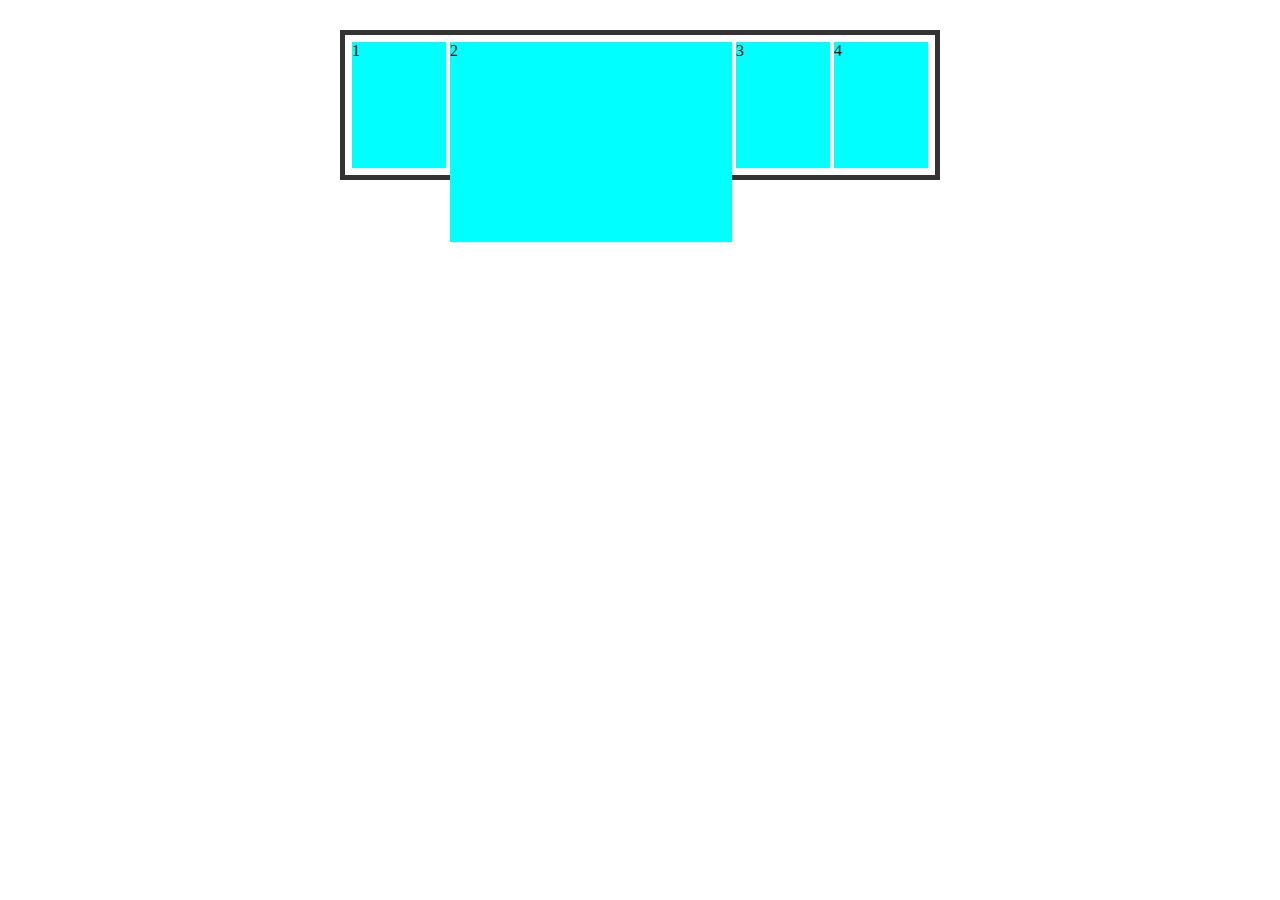
<file: Flexbox/bagian 1/index.html>
<!DOCTYPE html>
<html lang="en">
<head>
    <meta charset="UTF-8">
    <meta name="viewport" content="width=device-width, initial-scale=1.0">
    <title>Latihan Flexbox pt1</title>
    <link rel="stylesheet" href="style.css">
</head>
<body>
    <div class="container">
        <div class="satu">1</div>
        <div class="dua">2</div>
        <div class="tiga">3</div>
        <div class="empat">4</div>
    </div>
</body>
</html>
</file>
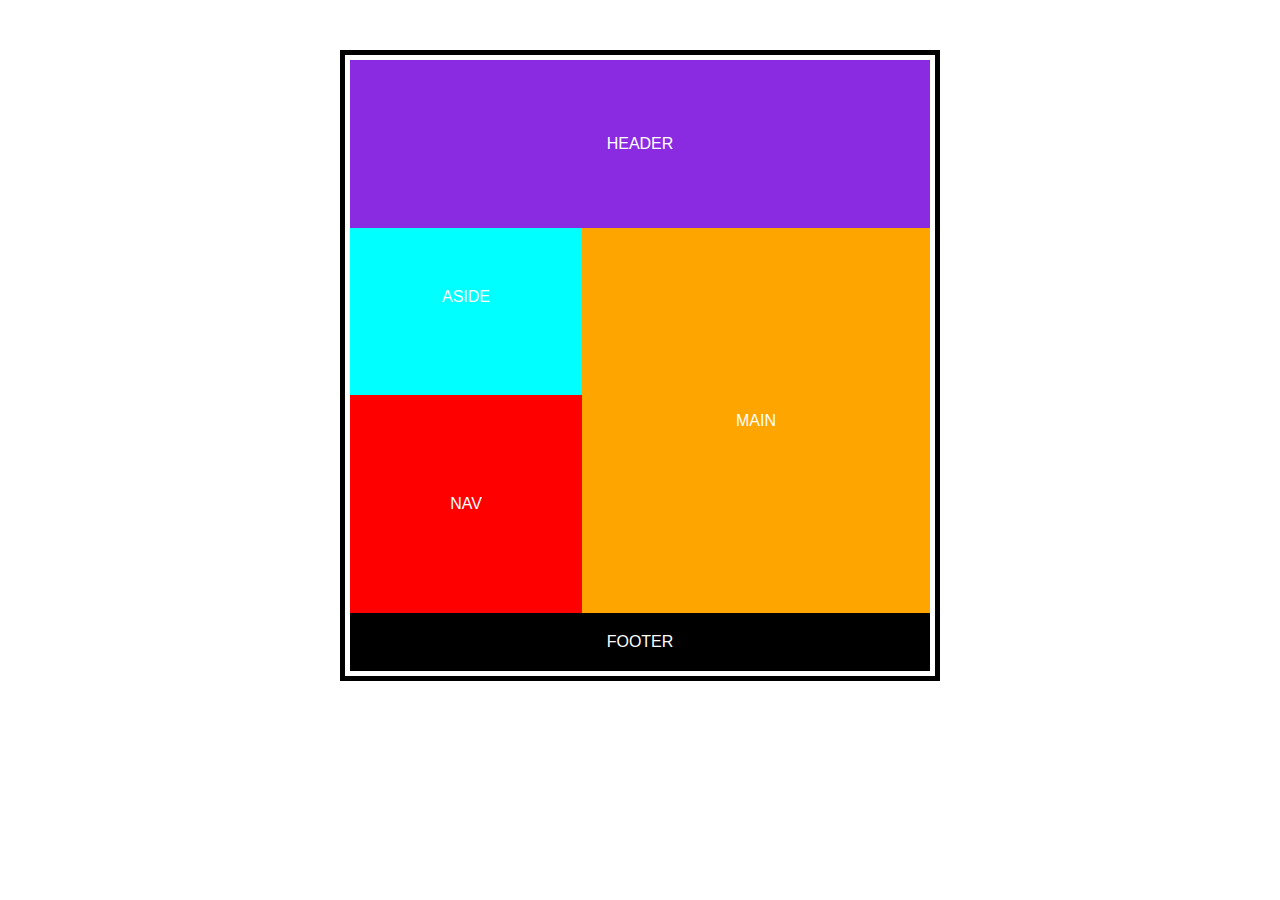
<file: Grid/bagian 1/index.html>
<!DOCTYPE html>
<html lang="en">
<head>
    <meta charset="UTF-8">
    <meta name="viewport" content="width=device-width, initial-scale=1.0">
    <title>grid</title>
    <link rel="stylesheet" href="style.css">
</head>
<body>
    <div class="container">
        <header>Header</header>
        <aside>Aside</aside>
        <nav>Nav</nav>
        <main>Main</main>
        <footer>Footer</footer>
    </div>
</body>
</html>
</file>
<file: Flexbox/bagian 1/style.css>
.container {
    width: 600px;
    height: 150px;
    border: 5px solid #333;
    margin: 30px auto;
    padding: 5px;
    box-sizing: border-box;
    display: flex;
    /*flex-direction: row-reverse; mengatur urutan kotak*/
    /*flex-wrap: wrap; ketika penuh kotak kebawah*/
    /* justify-content: center; mengatur posisi kotak width*/
    /* align-items: baseline; mengatur posisi kotak height */
    /* align-content: center; mengatur lebih dari 1 baris */
}

.container div {
    background-color: aqua;
    margin: 2px;
    flex: 1;
}
/* flex grow buat kotaknya sejajar meski ada kotak yang berubah */
.container div.dua { 
    flex: 3;
    height: 200px;
    /* align-self: flex-start; mengatur aligment secara sendiri secara horizontal */
}

/* .satu {
    order: 3;
}
 order mengatur urutan kotak secara acak tergantung order
.dua {
    order: 4;
} */
</file>
<file: Grid/bagian 1/style.css>
* {
    margin: 0;
    padding: 0;
}

body {
    margin: 10px 15px;
    text-align: center;
    color: white;
    font-family: sans-serif;
    text-transform: uppercase;
}

.container {
    border: 5px solid black;
    width: 600px;
    margin: 50px auto;
    padding: 5px;
    box-sizing: border-box;
    display: grid;
    grid-template-areas: "header header"
                         "aside main"
                         "nav main"
                         "footer footer";
    grid-template-columns: 1fr 1.5fr;
    grid-template-rows: 1fr 1fr 1.3fr ;
}

header {
    grid-area: header;
    background-color: blueviolet;
    padding: 40px 0;
    display: flex;
    align-items: center;
    justify-content: center;
}

aside {
    grid-area: aside;
    background-color: cyan;
    padding: 60px 0;
}

nav {
    grid-area: nav;
    background-color: red;
    padding: 100px;
}

main {
    grid-area: main;
    background-color: orange;
    display: flex;
    justify-content: center;
    align-items: center;
}

footer{
    grid-area: footer;
    background-color: black;
    padding: 20px 0;
}
</file>
